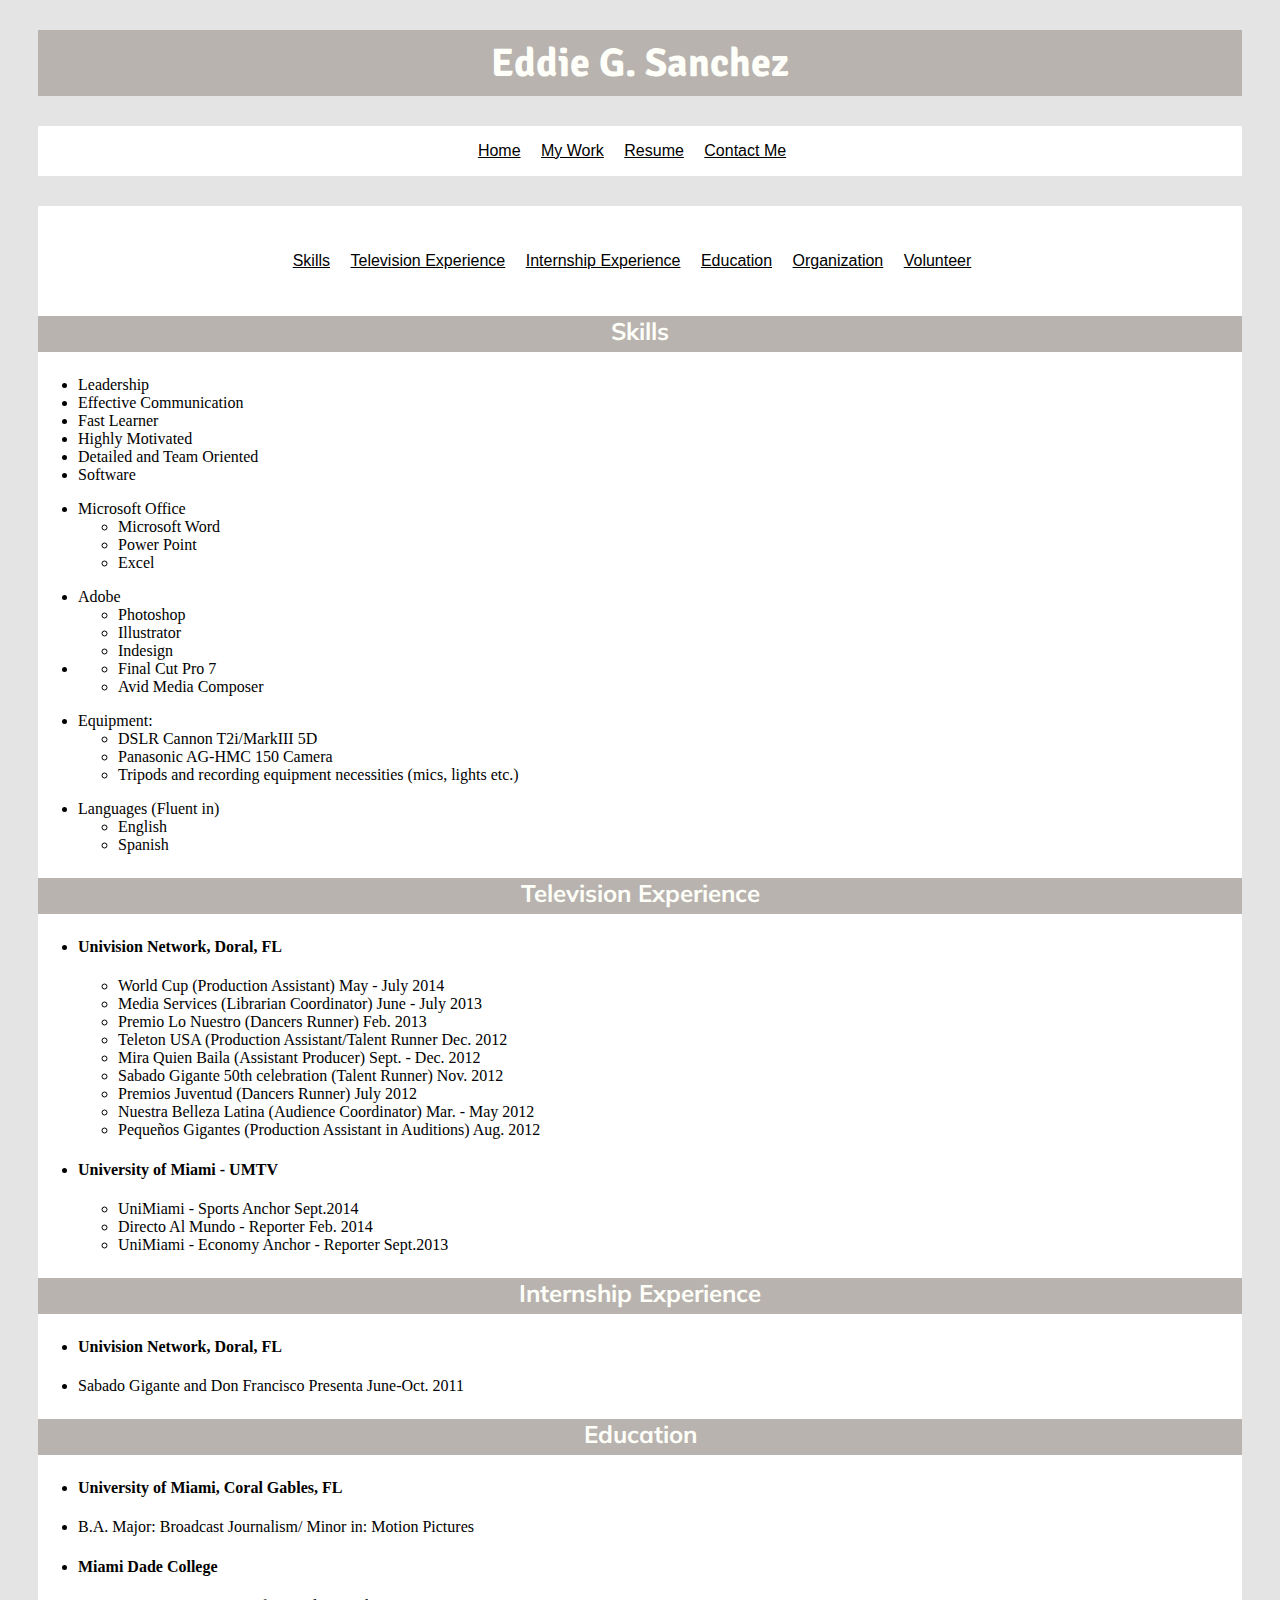
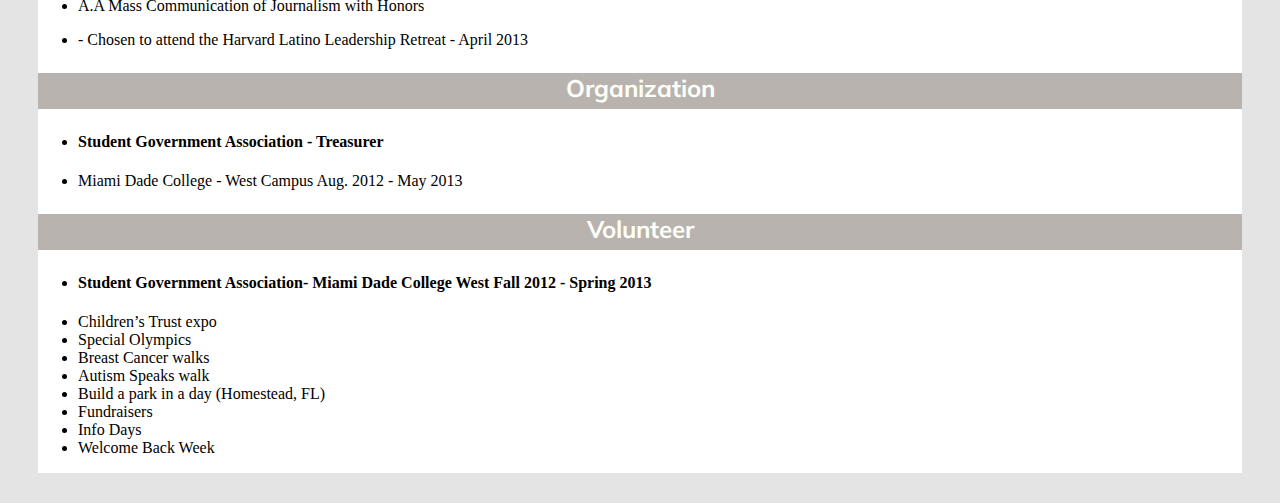
<file: resume.html>
<!DOCTYPE html>
<html>
  <head>
    <meta charset="UTF-8"/>
    <meta name="viewport" content="width=device-width; initial-scale=1;" />
    <title> Resume </title>
    <link href="css/stylesheet.css" type="text/css" rel="stylesheet" >
    <link href="css/print.css" rel="stylesheet" media="print" >
    <link href='http://fonts.googleapis.com/css?family=Muli' rel='stylesheet' type='text/css' />
    <link href='http://fonts.googleapis.com/css?family=Signika:600' rel='stylesheet' type='text/css' />
  </head>

<body>
    <header>
      <h1> Eddie G. Sanchez </h1>
    </header>

    <nav class="main">
      <ul>
        <li><a href="index.html">Home</a></li>
        <li><a href="work.html">My Work</a></li>
        <li><a href="resume.html">Resume</a></li>
        <li><a href="contact.html">Contact Me</a></li>
      </ul>
    </nav>




    <main>
      <nav>
        <ul>
          <li><a href="#skills">Skills</a></li>
          <li><a href="#television">Television Experience</a></li>
          <li><a href="#internship">Internship Experience</a></li>
          <li><a href="#education">Education</a></li>
          <li><a href="#organization">Organization</a></li>
          <li><a href="#volunteer">Volunteer</a></li>
        </ul>
      </nav>

     <article>
        <h3> Skills</h3>

            <ul>
              <li>Leadership </li>
              <li> Effective Communication</li>
              <li> Fast Learner</li>
              <li>Highly Motivated</li>
              <li> Detailed and Team Oriented </li>
              <li>Software
            </ul>
            <ul>
              <li>Microsoft Office
              <ul>
              <li>Microsoft Word</li>
              <li>Power Point</li>
              <li>Excel</li>
              </ul>
              </li>
            </ul>
             <ul>
              <li>Adobe

                    <ul>
                      <li>Photoshop</li>
                      <li>Illustrator</li>
                      <li>Indesign</li>
                    </ul>
                  </li>
                  <li>
                  <ul>
                  <li> Final Cut Pro 7</li>
                  <li> Avid Media Composer </li>
                </ul>
                </li>
              </ul>
              <ul>
              <li> Equipment:
              <ul>
                  <li> DSLR Cannon T2i/MarkIII 5D </li>
                  <li> Panasonic AG-HMC 150 Camera </li>
                  <li> Tripods and recording equipment necessities (mics, lights etc.) </li>

              </ul>
              </li>
              </ul>
              <ul>
              <li>Languages (Fluent in)
                <ul>
                  <li> English </li>
                  <li> Spanish </li>
                </ul>
                </li>
              </ul>

          </article>

      <section id="television">
        <h3> Television Experience </h3>
          <article>
            <ul>
              <li><h4> Univision Network, Doral, FL</h4>
                <ul>
                  <li>World Cup (Production Assistant) May - July 2014</li>
                  <li>Media Services (Librarian Coordinator) June - July 2013</li>
                  <li>Premio Lo Nuestro (Dancers Runner) Feb. 2013</li>
                  <li>Teleton USA (Production Assistant/Talent Runner Dec. 2012</li>
                  <li>Mira Quien Baila (Assistant Producer) Sept. - Dec. 2012</li>
                  <li>Sabado Gigante 50th celebration (Talent Runner) Nov. 2012</li>
                  <li>Premios Juventud (Dancers Runner) July 2012 </li>
                  <li>Nuestra Belleza Latina (Audience Coordinator) Mar. - May 2012</li>
                  <li>Pequeños Gigantes (Production Assistant in Auditions) Aug. 2012 </li>
                </ul></li>
                  <li><h4> University of Miami - UMTV</h4>
                    <ul>
                      <li>UniMiami - Sports Anchor Sept.2014</li>
                      <li>Directo Al Mundo - Reporter Feb. 2014 </li>
                      <li>UniMiami - Economy Anchor - Reporter Sept.2013</li>
                </ul></li>
                </ul>
                </article>
                </section>

      <section>
        <h3 id="internship">Internship Experience </h3>
          <article>
            <ul>
              <li><h4> Univision Network, Doral, FL</h4></li>
              <li>Sabado Gigante and Don Francisco Presenta June-Oct. 2011  </li>
                  </ul>
                  </article>
      </section>

      <section>
        <h3 id="education"> Education </h3>
          <article>
            <ul>
              <li><h4> University of Miami, Coral Gables, FL</h4></li>
            </ul>
      <ul>
                <li>B.A. Major: Broadcast Journalism/ Minor in: Motion Pictures</li>
        </ul>
            <ul>
              <li> <h4> Miami Dade College </h4> </li>
            </ul>
      <ul>
                  <li> A.A Mass Communication of Journalism with Honors </li></ul>
                <ul>
                  <li>- Chosen to attend the Harvard Latino Leadership Retreat - April 2013 </li>
                </ul>
                </article>
      </section>

      <section>
        <h3 id="organization"> Organization </h3>
          <article>
            <ul>
              <li><h4> Student Government Association - Treasurer </h4></li>
              <li>Miami Dade College - West Campus Aug. 2012 - May 2013  </li>
                </ul>
                </article>
      </section>

      <section>
        <h3 id="volunteer">Volunteer </h3>
          <article>
            <ul>
              <li><h4> Student Government Association- Miami Dade College West
              Fall 2012 - Spring 2013
              </h4></li>
              <li>Children’s Trust expo</li>
              <li>Special Olympics</li>
              <li>Breast Cancer walks</li>
              <li>Autism Speaks walk</li>
              <li>Build a park in a day (Homestead, FL)</li>
                <li>Fundraisers</li>
                <li>Info Days</li>
                <li>Welcome Back Week</li>

            </ul>
            </article>
      </section>



    </main>

  </body>
  </html>
</file>
<file: css/stylesheet.css>
header {
  font-family: 'Signika', sans-serif;
  color: rgb(254,255,249);
  text-align: center;
  font-size: 20px;

}
header h1{
  background-color: rgb(185,179,175);
  padding: 8px 0;
  margin: 30px;
}

header img{
  border: 1px solid black;

}

body {
  font size: 16px;
  font-family: "Times New Roman";
  color:black;
  background-color:rgb(228,228,228);
}

nav {
  text-align: center;
  font-family: "Arial";
  background-color: #fff;
  margin: 30px;

}

nav ul{
  padding:1em 0;
  margin-left: 50px;
  margin-right: 50px;
}

nav ul li{
  display: inline-block;
  margin-right: 16px;
}

nav.main ul li a:hover {
  margin: -8px;
  padding: 8px;
  color: #fff;
  background-color: rgb(218,216,213);
}

a,
a {
  color: black;
}

h1:hover{
  color:blue;
}

h2 {
  color: blue;
  text-align: center;
}

h3{
  text-align: center;
  font-family: "Arial";
  background-color: rgb(185,179,175);
  height:36px;
  color: rgb(254,255,249);
  font-family: 'Muli', sans-serif;
  font-size: 24px;
}

main{
  background-color: #fff;
  margin: 30px;
  overflow: auto;
}

p {
  padding: 20px;
}


#leftpic {
  float: left;
  margin: 20px;
  border-style: solid;
  border-color: gray;
  border-width: 1px;
}

#about h1 {
  font-family: 'Signika', sans-serif;
  font-size: 20px;
  color: black;
}

#vid iframe {
  padding-top: 10px;
  display: block;
  text-align: center;
  margin: auto;
}

#vid p {
  text-align: center;
}

#contact {
  text-align: center;
  display: block;
  position: relative;
  margin-left: 0px auto;
  margin-right: 0px auto;

}

#skills {
  font size: .75em;

}
</file>
<file: css/print.css>
nav {
  display: none;
}
</file>
